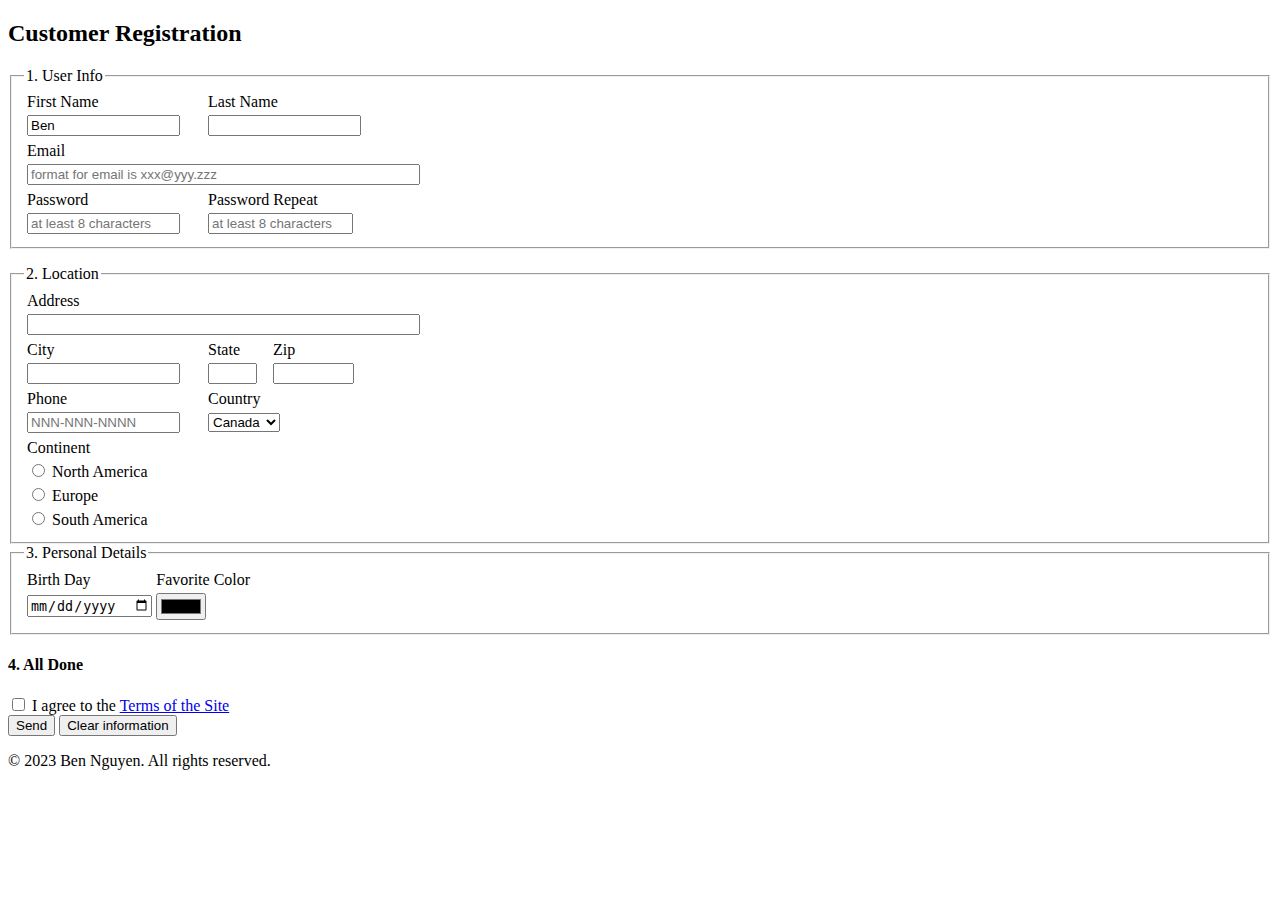
<file: past_labs/customer.html>
<!-- 
    Name: Ben Nguyen
    File name: customer.html
    Date created: June 1, 2023
    Purpose: This page is a Customer Registration Form.
    The form collects information from customers for registration purposes.
-->
<!DOCTYPE html>
<html lang="en">
    <head>
        <meta charset="UTF-8">
        <meta name="description" content="">
        <meta name="keywords" content="">
        <meta name="author" content="Ben Nguyen">
        <title>Customer Webpage</title>
    </head>
    <body>
        <h2>Customer Registration</h2>
        <form>
            <!-- Fieldset for User Info -->
            <fieldset>
                <legend>1. User Info</legend>
                <table>
                    <tr>
                        <td>First Name</td>
                        <td>&nbsp;&nbsp;&nbsp;&nbsp;&nbsp;</td>
                        <td>Last Name</td>
                    </tr>
                    <tr>
                        <td>
                            <!-- Put my first name into the textbox as read-only -->
                            <input type="text" id="firstName" name="firstName" size="16" readonly value="Ben">
                            <label for="firstName"></label>
                        </td>
                        <td>&nbsp;&nbsp;&nbsp;&nbsp;&nbsp;</td>
                        <td>
                            <input type="text" id="lastName" name="lastName" size="16">
                            <label for="lastName"></label>
                        </td>
                    </tr>
                </table>
                <table>
                    <tr>
                        <td>Email</td>
                    </tr>
                    <tr>
                        <td>
                            <input type="text" id="email" name="Email" size="46" placeholder="format for email is xxx@yyy.zzz">
                            <label for="email"></label>
                        </td>
                    </tr>
                </table>
                <table>
                    <tr>
                        <td>Password</td>
                        <td>&nbsp;&nbsp;&nbsp;&nbsp;&nbsp;</td>
                        <td>Password Repeat</td>
                    </tr>
                    <tr>
                        <td>
                            <input type="text" id="password" name="Password" size="16" placeholder="at least 8 characters">
                            <label for="password"></label>
                        </td>
                        <td>&nbsp;&nbsp;&nbsp;&nbsp;&nbsp;</td>
                        <td>
                            <input type="text" id="passwordRepeat" name="Password Repeat" size="15" placeholder="at least 8 characters">
                            <label for="passwordRepeat"></label>
                        </td>
                    </tr>
                </table>
            </fieldset>
        <p></p>
            <!-- Fieldset for Location -->
            <fieldset>
                <legend>2. Location</legend>
                <table>
                    <tr>
                        <td>Address</td>
                    </tr>
                    <tr>
                        <td>
                            <input type="text" id="Address" name="firstName" size="46">
                            <label for="Address"></label>
                        </td>
                    </tr>
                </table>
                <table>
                    <tr>
                        <td>City </td>
                        <td>&nbsp;&nbsp;&nbsp;&nbsp;&nbsp;</td>
                        <td>State </td>
                        <td>&nbsp;&nbsp;</td>
                        <td>Zip </td>
                    </tr>
                    <tr>
                        <td>
                            <input type="text" id="City" name="City" size="16">
                            <label for="City"></label>
                        </td>
                        <td>&nbsp;&nbsp;&nbsp;&nbsp;&nbsp;</td>
                        <td>
                            <input type="text" id="State" name="State" size="3">
                            <label for="State"></label>
                        </td>
                        <td>&nbsp;&nbsp;</td>
                        <td>
                            <input type="text" id="Zip" name="Zip" size="7">
                            <label for="Zip"></label>
                        </td>
                    </tr>
                </table>
                <table>
                    <tr>
                        <td>Phone </td>
                        <td>&nbsp;&nbsp;&nbsp;&nbsp;&nbsp;</td>
                        <td>Country </td>
                    </tr>
                    <tr>
                        <td>
                            <input type="text" id="Phone" name="Phone" size="16" placeholder="NNN-NNN-NNNN">
                            <label for="Phone"></label>
                        </td>
                        <td>&nbsp;&nbsp;&nbsp;&nbsp;&nbsp;</td>
                        <td>
                            <!-- Create a drop-down list with options for Country -->
                            <select>  
                                <option value = "Canada"> Canada </option>
                                <option value = "Vietnam"> Vietnam </option>  
                                <option value = "Jamaica"> Jamaica </option>
                                <option value = "China"> China </option>
                                <option value = "Japan"> Japan </option>                          
                            </select>
                        </td>
                    </tr>
                </table>
                <table>
                    <tr>
                        <td>Continent</td>
                    </tr>
                    <tr>
                        <td>
                            <!-- Create a radio button for North America -->
                            <input type="radio" id="Continent1" name="Continent" value="North America">
                            <label for="Continent1">North America</label>
                        </td>
                    </tr>
                    <tr>
                        <td>
                            <!-- Create a radio button for Europe -->
                            <input type="radio" id="Continent2" name="Continent" value="Europe">
                            <label for="Continent2">Europe</label>
                        </td>
                    </tr>
                    <tr>
                        <td>
                            <!-- Create a radio button for South America -->
                            <input type="radio" id="Continent3" name="Continent" value="South America">
                            <label for="Continent3">South America</label>
                        </td>
                    </tr>
                </table>
            </fieldset>
            <!-- Fieldset for Personal Details -->
            <fieldset>
                <legend>3. Personal Details</legend>
                <table>
                    <tr>
                        <td>Birth Day</td>
                        <td>Favorite Color</td>
                    </tr>
                    <tr>
                        <td>
                                <!-- Create a date picker -->
                                <input type="date" id="birthDay" name="birthDay">
                                <label for="birthDay"></label>
                        </td>
                        <td>
                                <!-- Create a color picker -->
                                <input type="color" id="favoriteColor" name="Favorite Color">
                                <label for="favoriteColor"></label>
                        </td>
                    </tr>
                </table>
            </fieldset>
        <h4>4. All Done</h4>
        <!-- Create a checkbox -->
        <input type="checkbox" id="Terms" name="Terms" value="Terms of the Site">
        <label for="Terms"> I agree to the <a href="C:/homework/Semester%202/Web%20Programming/lab2/Ben_Nguyen/customer.html">Terms of the Site</a></label><br>
        <input type="submit" value="Send">
        <input type="reset" value="Clear information">
        <!-- Copyright information -->
        <p>&copy; 2023 Ben Nguyen. All rights reserved.</p>
        </form>
    </body>
</html>
</file>
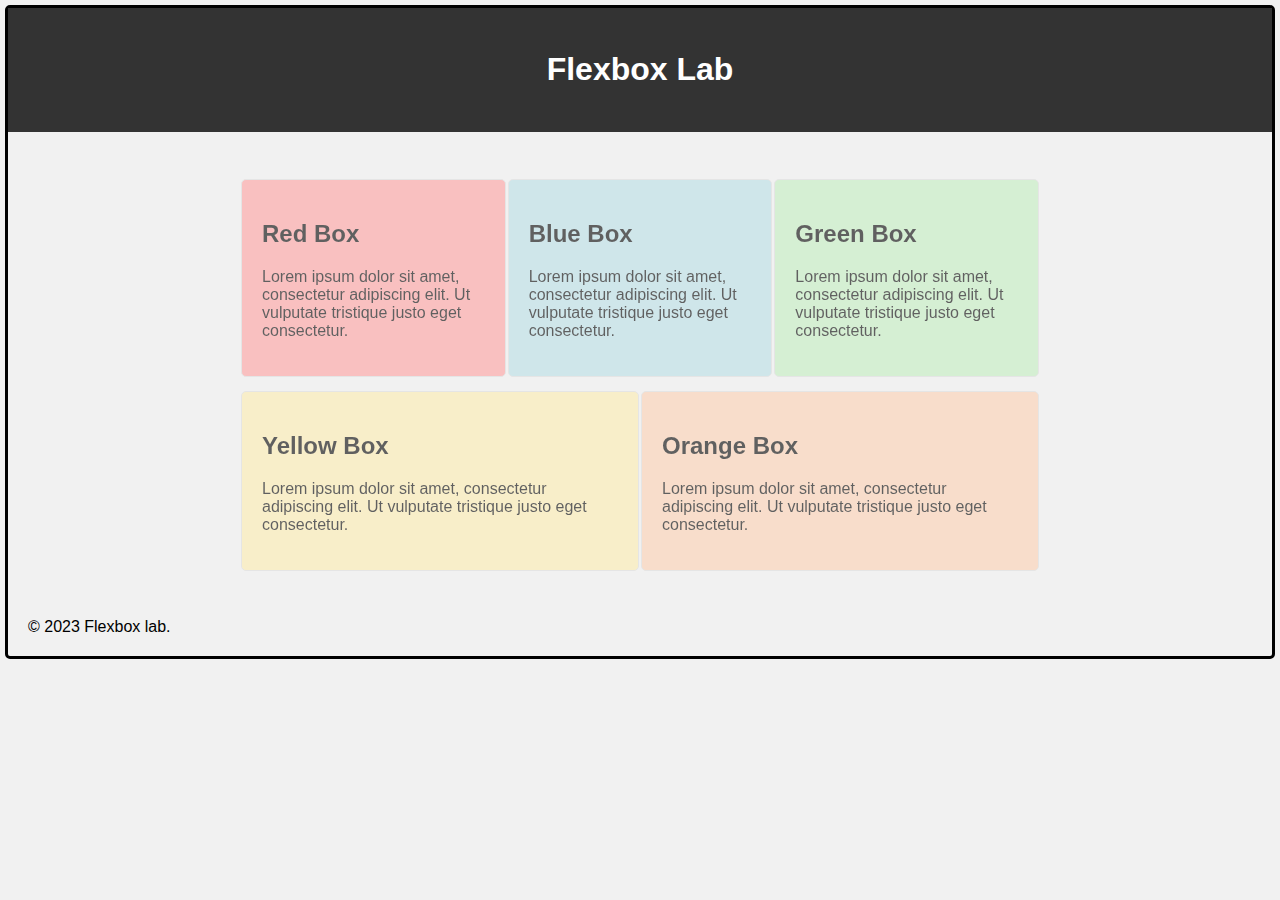
<file: past_labs/lab3/lab3startercode/flexbox.html>
<!-- 
    Name: Ben Nguyen
    File name: Lab3.html
    Date: June 15, 2023
    Purpose: The webpage is a practical demonstration of Flexbox, allowing users
    to observe and understand how Flexbox can be used to create flexible and responsive layouts.
-->

<!DOCTYPE html>
<html lang="la">
  <head>
    <meta charset="UTF-8">
    <title>Flexbox Assignment</title>
    <!-- Link the external CSS file -->
    <link rel="stylesheet" type="text/css" href="../lab3-css/flexbox.css">
  </head>
  <body>
    <header>
      <h1>Flexbox Lab</h1>
    </header>
    <main>
      <section class="container">
        <div class="box red">
          <h2>Red Box</h2>
          <p>Lorem ipsum dolor sit amet, consectetur adipiscing elit. Ut vulputate tristique justo eget consectetur.</p>
        </div>
        <div class="box blue">
          <h2>Blue Box</h2>
          <p>Lorem ipsum dolor sit amet, consectetur adipiscing elit. Ut vulputate tristique justo eget consectetur.</p>
        </div>
        <div class="box green">
          <h2>Green Box</h2>
          <p>Lorem ipsum dolor sit amet, consectetur adipiscing elit. Ut vulputate tristique justo eget consectetur.</p>
        </div>
        <div class="box yellow">
          <h2>Yellow Box</h2>
          <p>Lorem ipsum dolor sit amet, consectetur adipiscing elit. Ut vulputate tristique justo eget consectetur.</p>
        </div>
        <div class="box orange">
          <h2>Orange Box</h2>
          <p>Lorem ipsum dolor sit amet, consectetur adipiscing elit. Ut vulputate tristique justo eget consectetur.</p>
        </div>
      </section>
    </main>
    <footer>
      <!-- Display the copyright information -->
      <p>© 2023 Flexbox lab.</p>
    </footer>
  </body>
</html>
</file>
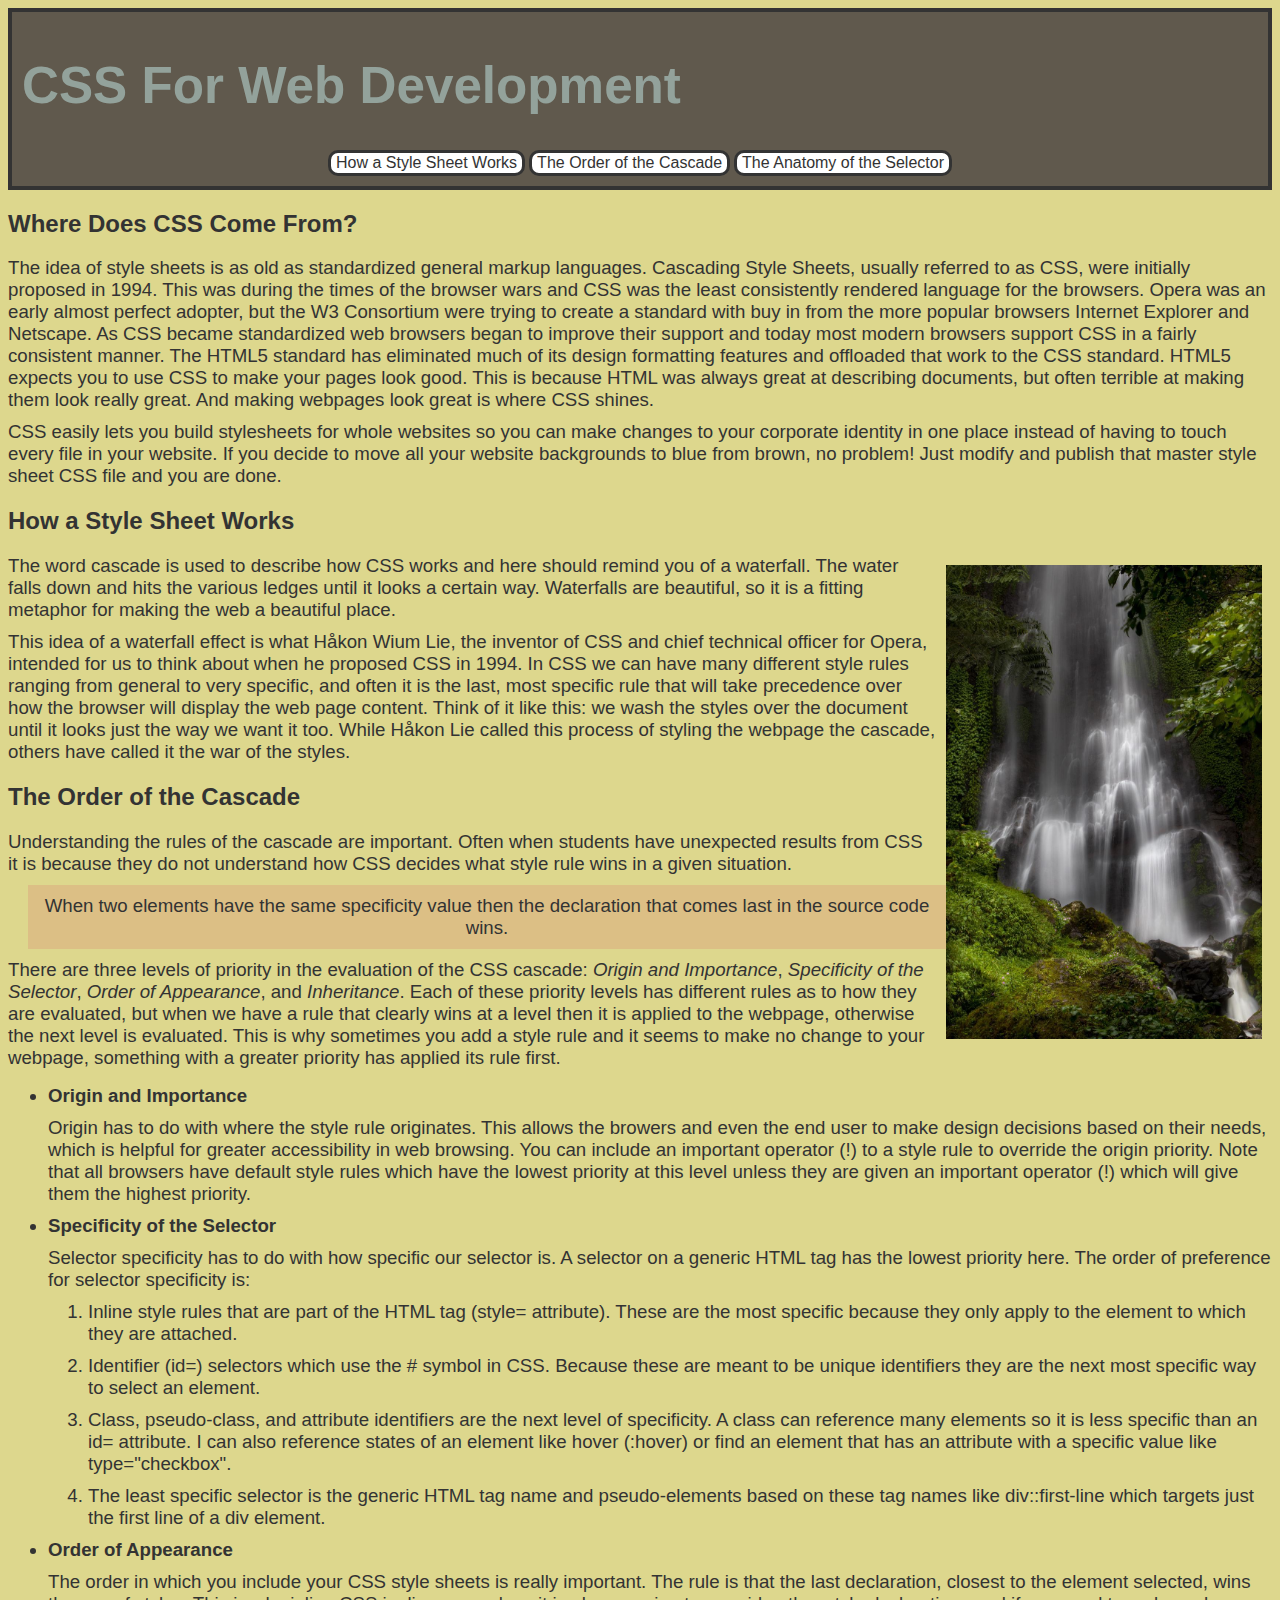
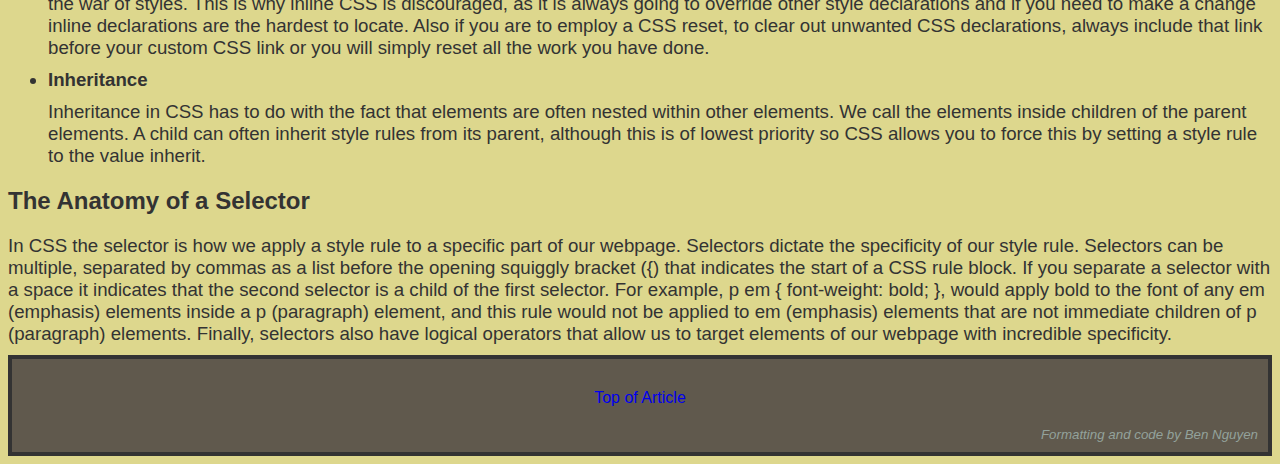
<file: past_labs/lab3/lab3startercode/Lab3.html>
<!-- 
    Name: Ben Nguyen
    File name: Lab3.html
    Date: June 15, 2023
    Purpose: This page provides information about CSS (Cascading Style Sheets) for web development.
-->

<!DOCTYPE html>
<html lang="en">
    <head>
        <meta charset="UTF-8">
        <meta name="viewport" content="width=device-width, initial-scale=1.0">
        <meta name="author" content="Ben Nguyen">
        <title>Lab 3: HTML and CSS</title>
        <!-- Link the external CSS file -->
        <link rel="stylesheet" type="text/css" href="../lab3-css/lab3.css">
    </head>
    <body>
        <header>
            <h1>CSS For Web Development</h1>
            <nav>
                <a href="#h1">How a Style Sheet Works</a>
                <a href="#h2">The Order of the Cascade</a>
                <a href="#h3">The Anatomy of the Selector</a>
            </nav>
        </header>
        <main>
            <h2 id="h4">Where Does CSS Come From?</h2>
            <p class = "general">
                The idea of style sheets is as old as standardized general markup languages. Cascading
                Style Sheets, usually referred to as CSS, were initially proposed in 1994. This was
                during the times of the browser wars and CSS was the least consistently rendered
                language for the browsers. Opera was an early almost perfect adopter, but the W3
                Consortium were trying to create a standard with buy in from the more popular browsers
                Internet Explorer and Netscape. As CSS became standardized web browsers began to improve
                their support and today most modern browsers support CSS in a fairly consistent manner.
                The HTML5 standard has eliminated much of its design formatting features and offloaded
                that work to the CSS standard. HTML5 expects you to use CSS to make your pages look good.
                This is because HTML was always great at describing documents, but often terrible at
                making them look really great. And making webpages look great is where CSS shines.
            </p>
            <p class = "general"> 
                CSS easily lets you build stylesheets for whole websites so you can make changes to
                your corporate identity in one place instead of having to touch every file in your website.
                If you decide to move all your website backgrounds to blue from brown, no problem! Just
                modify and publish that master style sheet CSS file and you are done.
            </p>
            <h2 id="h1">How a Style Sheet Works</h2>
            <img src="../lab3-css/Lab3_Images/waterfall-free-from-pixabay.jpg" alt="Waterfall with trees and moss in the foreground">
            <p class = "general">
                The word cascade is used to describe how CSS works and here should remind you of a 
                waterfall. The water falls down and hits the various ledges until it looks a certain 
                way. Waterfalls are beautiful, so it is a fitting metaphor for making the web a beautiful
                place.  
            </p>
            <p class = "general">
                This idea of a waterfall effect is what Håkon Wium Lie, the inventor of CSS and chief 
                technical officer for Opera, intended for us to think about when he proposed CSS in 1994. 
                In CSS we can have many different style rules ranging from general to very specific, 
                and often it is the last, most specific rule that will take precedence over how the 
                browser will display the web page content. Think of it like this: we wash the styles 
                over the document until it looks just the way we want it too. While Håkon Lie called 
                this process of styling the webpage the cascade, others have called it the war of 
                the styles. 
            </p>
            <h2 id="h2">The Order of the Cascade</h2>
            <p class = "general">
                Understanding the rules of the cascade are important. Often when students have 
                unexpected results from CSS it is because they do not understand how CSS decides what 
                style rule wins in a given situation. 
            </p>
            <p class = "quotation">
                When two elements have the same specificity value then the declaration that comes 
                last in the source code wins.
            </p>
            <p class = "general">
                There are three levels of priority in the evaluation of the CSS cascade: <i>Origin and
                Importance</i>, <i>Specificity of the Selector</i>, <i>Order of Appearance</i>, and 
                <i>Inheritance</i>. Each of these priority levels has different rules as to how they 
                are evaluated, but when we have a rule that clearly wins at a level then it is applied 
                to the webpage, otherwise the next level is evaluated. This is why sometimes you add 
                a style rule and it seems to make no change to your webpage, something with a greater 
                priority has applied its rule first. 
            </p>
            <ul>
                <li>Origin and Importance
                    <p class = "general">
                        Origin has to do with where the style rule originates. This allows the browers and 
                        even the end user to make design decisions based on their needs, which is helpful
                        for greater accessibility in web browsing. You can include an important operator (!) 
                        to a style rule to override the origin priority. Note that all browsers have default
                        style rules which have the lowest priority at this level unless they are given an
                        important operator (!) which will give them the highest priority.
                    </p>
                </li>
                <li>Specificity of the Selector
                    <p class = "general">
                        Selector specificity has to do with how specific our selector is. A selector on a
                        generic HTML tag has the lowest priority here. The order of preference for selector 
                        specificity is:
                    </p>
                    <ol>
                        <li>
                            Inline style rules that are part of the HTML tag (style= attribute). These
                            are the most specific because they only apply to the element to which they
                            are attached. 
                        </li>
                        <li>
                            Identifier (id=) selectors which use the # symbol in CSS. Because these are
                            meant to be unique identifiers they are the next most specific way to select 
                            an element.
                        </li>
                        <li>
                            Class, pseudo-class, and attribute identifiers are the next
                            level of specificity. A class can reference many elements so it is less
                            specific than an id= attribute. I can also reference states of an element like
                            hover (:hover) or find an element that has an attribute with a specific value 
                            like type="checkbox".
                        </li>
                        <li>
                            The least specific selector is the generic HTML tag name and pseudo-elements 
                            based on these tag names like div::first-line which targets just the first line
                            of a div element. 
                        </li>
                    </ol>
                </li>
                <li>Order of Appearance
                    <p class = "general">
                        The order in which you include your CSS style sheets is really important. The rule is 
                        that the last declaration, closest to the element selected, wins the war of styles. This 
                        is why inline CSS is discouraged, as it is always going to override other style declarations
                        and if you need to make a change inline declarations are the hardest to locate. Also if you 
                        are to employ a CSS reset, to clear out unwanted CSS declarations, always include that link 
                        before your custom CSS link or you will simply reset all the work you have done. 
                    </p>
                </li>
                <li>Inheritance
                    <p class = "general">
                        Inheritance in CSS has to do with the fact that elements are often nested within other 
                        elements. We call the elements inside children of the parent elements. A child can often 
                        inherit style rules from its parent, although this is of lowest priority so CSS allows 
                        you to force this by setting a style rule to the value inherit. 
                    </p>
                </li>
            </ul>
                <h2 id="h3">The Anatomy of a Selector</h2>
                <p class = "general">
                    In CSS the selector is how we apply a style rule to a specific part of our webpage. 
                    Selectors dictate the specificity of our style rule. Selectors can be multiple, separated 
                    by commas as a list before the opening squiggly bracket ({) that indicates the start of a 
                    CSS rule block. If you separate a selector with a space it indicates that the second 
                    selector is a child of the first selector. For example, p em { font-weight: bold; }, would 
                    apply bold to the font of any em (emphasis) elements inside a p (paragraph) element, and 
                    this rule would not be applied to em (emphasis) elements that are not immediate children 
                    of p (paragraph) elements. Finally, selectors also have logical operators that allow us to
                    target elements of our webpage with incredible specificity.
                </p>
        </main>
        <footer>
            <a href="#h4">Top of Article</a>
            <address> Formatting and code by Ben Nguyen </address>
        </footer>
    </body>
</html>
</file>
<file: past_labs/lab3/lab3-css/flexbox.css>
body {
    border: 3px solid black;
    border-radius: 5px;
    background-color: #f1f1f1;
    margin: 5px;
    font-family: Arial, sans-serif;
}

/* Styling for the header element */
header {
    color: white;
    background-color: #333;
    padding: 22px;
    text-align: center;
}

/* Flexbox container with space between items,
   wrapping enabled, and max width */
.container {
    display: flex;
    justify-content: space-between;
    flex-wrap: wrap; 
    max-width: 800px;
    margin: 40px auto;
}

/* Styling for the boxes */
.box {
    border: 1px solid #ddd;
    border-radius: 5px;
    margin: 7px 1px;
    padding: 20px;
    flex: 1;
    min-width: 200px;
    transition: transform 0.4s, box-shadow 0.4s;
    filter: opacity(60%);
    z-index: 1;
}

/* Hover effect on the boxes */
.box:hover {
    border: 3px solid #333;
    box-shadow: 0 10px 10px -7px #9f9f9f;
    filter: opacity(100%);
    z-index: 2;
    transform: scale(1.02) translateY(-10px);
    margin: 1px -1px;
} 


/* Styling for the footer paragraph */
footer p {
    margin: 20px;
}

/* Change flex direction to column on small screens */
@media screen and (max-width: 600px) {
    .container {
    flex-direction: column;
    }
    /* Change flex direction to column on small screens */
    main {
        text-align: center;
    }
    /* Adjust margin for boxes on small screens */
    .box {
        margin: 1px 10px ;
    }
    .box:hover {
        transform: translateY(-7px);
        margin: -1px 7px;
    } 
}

.red {
   /* background-color: #FBB9C5; */
    background-color: #ffa0a0;
}

.blue {
    background-color: #B8DFE6;
}

.green {
    background-color: #C3EDBF;
}

.yellow {
    background-color: #feecabf4;
}

.orange {
    background-color: #FDD0B1;
}
</file>
<file: past_labs/lab3/lab3-css/lab3.css>
/*
* Name: Ben Nguyen
*/

body {
  background-color: #ddd78d;
  color: #333333; 
  font-family: Arial, sans-serif; 
}

header {
  background-color: #60594d; 
    color: #93a29b;
    border: 4px solid #333333; 
    padding: 10px;
}

header h1 {
  font-size: 4vw;
}

footer {
  background-color: #60594d; 
    color: #93a29b;
    border: 4px solid #333333;
    padding: 10px;
}

img {
  float: right; 
  width: 25%; 
  margin: 10px;
}

main h2 {
    font-weight: bold; 
}

  /* General paragraphs */
p[class="general"] {
    font-weight: normal;
    font-size: 14pt; 
    text-align: left; 
    margin: 10px 0; 
}

  /* Quotation paragraphs */
p[class="quotation"] {
    font-size: 14pt; 
    text-align: center; 
    background-color: #DCBF85;
    margin: 10px 20px;
    padding: 10px;
}

  /* Unordered list items */
ul li {
    font-size: 14pt;
    font-weight: bold; 
    margin: 10px 0; 
}

  /* Ordered list items */
ol li {
    font-size: 14pt;
    font-weight: normal;
}

nav {
  display: flex;
  justify-content: center; /* Center the content horizontally */
  font-size:12pt;
}

nav li {
  display: inline-block; /* Display navigation items in a row */
  margin: 0 10px;
}

nav a {
  align-items: center; /* Center the content vertically */
  justify-content: center; /* Center the content horizontally */
  color: #333333;
  text-decoration: none; /* Get rid of the underline of the link */
  background-color: #ffffff;
  border-style: solid;
  border-color: #333333;
  border-radius: 10px;
  margin: 0px 2px;
  padding: 1px 5px;
}

nav a:hover {
  background-color:#D8D8D8;
  color: #8B635C;
}

footer {
  text-align: center; /* Center align the content in the footer */
}

/* Footer link */
footer a {
  color: #0000EE;
  text-decoration: none;
  display: inline-block;
  padding: 20px 0;
}

/* Change the link's color when hovered */
footer a:hover {
  color: #8B635C;
}

address {
  text-align: right;
  font-size: 10pt;
}
</file>
